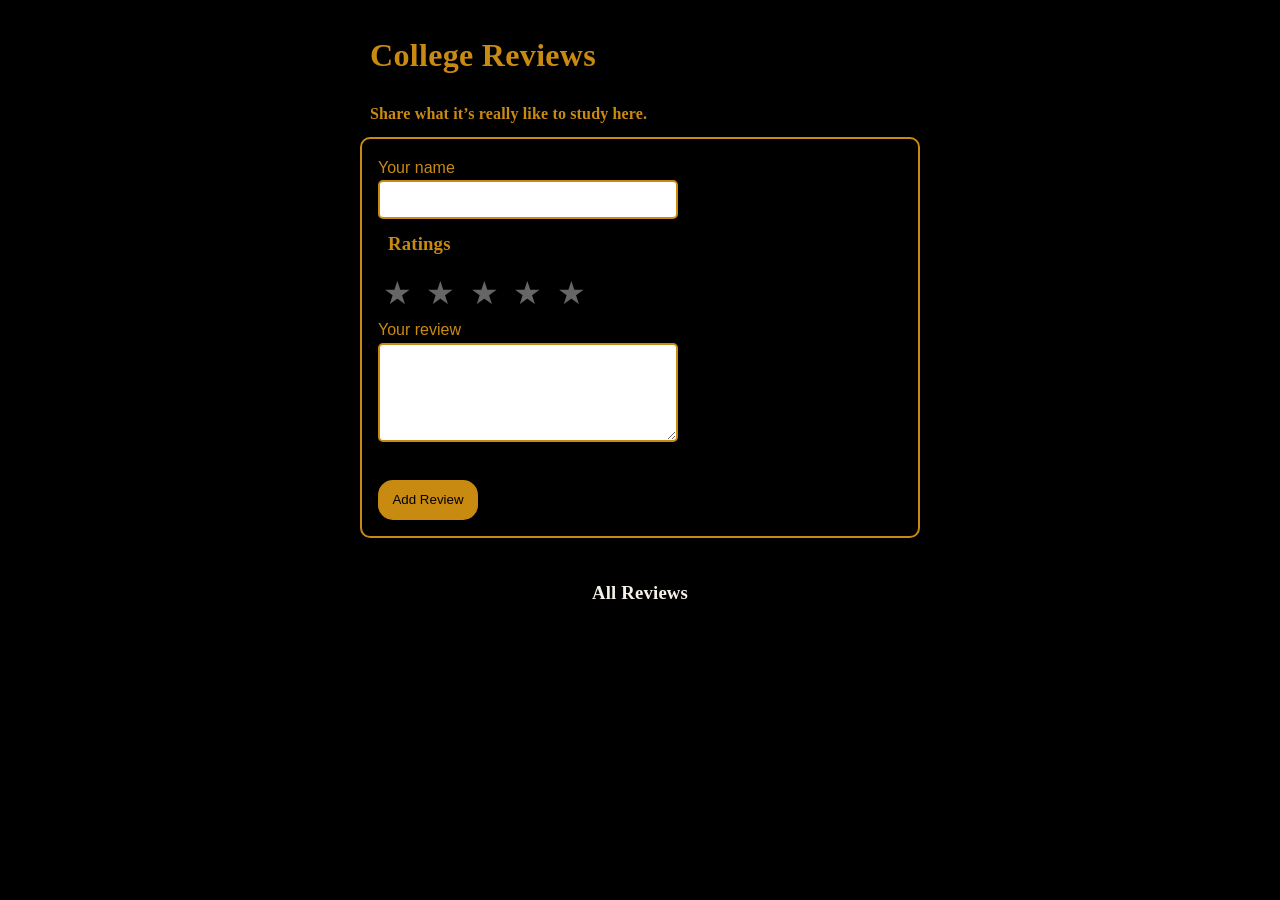
<file: review.html>
<!DOCTYPE html>
<html lang="en">
<head>
    <meta charset="UTF-8">
    <meta name="viewport" content="width=device-width, initial-scale=1.0">
    <title>Review page</title>
    <link rel="stylesheet" href="style.css">
</head>
<body class="b">
    <h1> College Reviews</h1>
    <h4>Share what it’s really like to study here.</h4>
    <div class="box">
    <form class="review" id="reviewForm">
        
        <label for="name"> Your name</label><br>
        <input type="text" id="name" maxlength="70" required>

        <div id="stars">
            <h3 class="rate">Ratings</h3>
            <button type="button" data-v="1">★</button>
            <button type="button" data-v="2">★</button>
            <button type="button" data-v="3">★</button>
            <button type="button" data-v="4">★</button>
            <button type="button" data-v="5">★</button>
        </div>  

        <label for="text">Your review</label><br>
        <textarea id="text" rows="5" maxlength="1000"></textarea><br>

       <button type="submit" class="btnn">Add Review</button>
         <p id="error" style="color:red"></p>

    </form>
    </div>
    <h3 class="rh">All Reviews</h3>
    <table>
    <!-- <tr class="rows">
        <td>Name</td>
        <td>Reviews</td>
    </tr>
    </table> -->
    <div id="list"></div>
    <script src="script.js"></script>
</body>
</html>
</file>
<file: style.css>
* {
     margin: 0; 
     padding: 0;
      box-sizing: border-box;
 }

:root {
    --bg-deep: #0b0b0d;
    --bg-panel: #17161a;
    --bg-panel-2: #201e24;
    --gold: #f0b429;
    --gold-deep: #c98a12;
    --maroon: #7a2323;
    --ivory: #f5f1e8;
    --muted: #a9a396;
    --border: rgba(245, 241, 232, 0.1);

    --font-display: Georgia, "Times New Roman", serif;
    --font-body: -apple-system, BlinkMacSystemFont, "Segoe UI", Roboto, Helvetica, Arial, sans-serif;
    --font-mono: "Courier New", Courier, monospace;
}

html { scroll-behavior: smooth; }

body {
    background: var(--bg-deep);
    color: var(--ivory);
    font-family: var(--font-body);
    line-height: 1.6;
    -webkit-font-smoothing: antialiased;
}

a { color: inherit; text-decoration: none; }
ul { list-style: none; }
img { max-width: 100%; display: block; }

.eyebrow {
    font-family: var(--font-mono);
    letter-spacing: 0.18em;
    text-transform: uppercase;
    font-size: 0.75rem;
    color: var(--gold);
}

h1, h2, h3, h4 {
    font-family: var(--font-display);
    font-weight: 700;
    letter-spacing: 0.01em;
    color: var(--ivory);
}

/* :focus-visible {
    outline: 2px solid var(--gold);
    outline-offset: 3px;
} */

@media (prefers-reduced-motion: reduce) {
    *, *::before, *::after {
        animation-duration: 0.001ms !important;
        animation-iteration-count: 1 !important;
        transition-duration: 0.001ms !important;
        scroll-behavior: auto !important;
    }
}

/* ---------------- Buttons ---------------- */
.btn {
    display: inline-block;
    padding: 0.9rem 2rem;
    border-radius: 999px;
    font-family: var(--font-body);
    font-weight: 600;
    font-size: 0.95rem;
    cursor: pointer;
    border: 2px solid transparent;
    transition: transform 0.15s ease, background 0.2s ease, color 0.2s ease, border-color 0.2s ease;
}
.btn:hover { transform: translateY(-2px); }

.btn-primary {
    background: var(--gold);
    color: #1a1400;
}
.btn-primary:hover { background: var(--gold-deep); }

.btn-secondary {
    background: transparent;
    border-color: var(--ivory);
    color: var(--ivory);
}
.btn-secondary:hover { border-color: var(--gold); color: var(--gold); }

.btn-outline-gold {
    background: transparent;
    border-color: var(--gold);
    color: var(--gold);
}
.btn-outline-gold:hover { background: var(--gold); color: #1a1400; }

/* ---------------- Navbar ---------------- */
header {
    position: sticky;
    top: 0;
    z-index: 200;
    background: rgba(11, 11, 13, 0.92);
    backdrop-filter: blur(8px);
    border-bottom: 1px solid var(--border);
}

.navbar {
    display: flex;
    align-items: center;
    justify-content: space-between;
    padding: 0.9rem 3rem;
}

.nav-logo .logo { height: 80px; width: auto; }

.nav-links {
    display: flex;
    gap: 2.5rem;
}

.nav-links a {
    font-weight: 600;
    font-size: 0.95rem;
    letter-spacing: 0.03em;
    position: relative;
    padding-bottom: 4px;
}

.nav-links a::after {
    content: "";
    position: absolute;
    left: 0;
    bottom: 0;
    width: 0;
    height: 2px;
    background: var(--gold);
    transition: width 0.2s ease;
}

.nav-links a:hover::after,
.nav-links a.active::after {
    width: 100%;
}

.nav-links a.active { color: var(--gold); }

.nav-toggle {
    display: none;
    background: none;
    border: none;
    color: var(--ivory);
    font-size: 1.5rem;
    cursor: pointer;
}

/* ---------------- Ticker marquee ---------------- */
.marquee-wrap {
    background: var(--maroon);
    overflow: hidden;
    white-space: nowrap;
    border-bottom: 1px solid var(--border);
}

.marquee-wrap .marquee-track {
    display: inline-block;
    padding: 0.55rem 0;
    animation: ticker 22s linear infinite;
    font-family: var(--font-mono);
    font-size: 0.85rem;
    color: var(--gold);
}

@keyframes ticker {
    0% { transform: translateX(100%); }
    100% { transform: translateX(-100%); }
}

/* ---------------- Hero ---------------- */
.hero {
    background-size: cover;
    background-position: center;
    min-height: 88vh;
    display: flex;
    align-items: center;
    justify-content: center;
    text-align: center;
    position: relative;
}

.hero::before {
    content: "";
    position: absolute;
    inset: 0;
    background: linear-gradient(180deg, rgba(11,11,13,0.55) 0%, rgba(11,11,13,0.55) 40%, rgba(11,11,13,0.92) 100%);
}

.hero-overlay {
    position: relative;
    z-index: 2;
    max-width: 900px;
    padding: 2rem;
}

.hero-title {
    font-size: clamp(1.9rem, 4vw, 3.2rem);
    text-transform: uppercase;
    letter-spacing: 0.04em;
    line-height: 1.25;
    margin-bottom: 1rem;
}

.hero-tagline {
    font-family: var(--font-mono);
    color: var(--gold);
    font-size: 1.1rem;
    letter-spacing: 0.04em;
    margin-bottom: 2.5rem;
}

.hero-buttons {
    display: flex;
    gap: 1.2rem;
    justify-content: center;
    flex-wrap: wrap;
}

/* ---------------- Photo marquee gallery ---------------- */
.marquee {
    overflow: hidden;
    background: var(--bg-panel);
    padding: 1.5rem 0;
    border-bottom: 1px solid var(--border);
}

.marquee .marquee-track {
    display: flex;
    gap: 1rem;
    width: max-content;
    animation: scroll-gallery 40s linear infinite;
}

.marquee:hover .marquee-track { animation-play-state: paused; }

.marquee .marquee-track img {
    height: 200px;
    width: 280px;
    object-fit: cover;
    border-radius: 10px;
    border: 1px solid var(--border);
}

@keyframes scroll-gallery {
    0% { transform: translateX(0); }
    100% { transform: translateX(-50%); }
}

/* ---------------- Stats strip ---------------- */
.stats-strip {
    background: var(--gold);
    color: #1a1400;
    display: flex;
    justify-content: space-around;
    flex-wrap: wrap;
    padding: 2.5rem 1rem;
    text-align: center;
}

.stat-item { padding: 0.5rem 1rem; }

.stat-number {
    display: block;
    font-family: var(--font-display);
    font-size: 2.4rem;
    font-weight: 700;
}

.stat-label {
    font-family: var(--font-mono);
    font-size: 0.85rem;
    text-transform: uppercase;
    letter-spacing: 0.08em;
}

/* ---------------- Generic section shell ---------------- */
.section-container {
    max-width: 1200px;
    margin: 0 auto;
    padding: 5rem 2rem;
}

.section-heading {
    text-align: center;
    max-width: 700px;
    margin: 0 auto 3rem;
}

.section-heading h2 {
    font-size: clamp(1.6rem, 3vw, 2.4rem);
    margin: 0.5rem 0 0.75rem;
}

.section-heading p { color: var(--muted); }

/* ---------------- About ---------------- */
.about .section {
    display: grid;
    grid-template-columns: 380px 1fr;
    gap: 3rem;
    align-items: start;
    max-width: 1200px;
    margin: 0 auto;
    padding: 5rem 2rem;
}

.section-img {
    border-radius: 12px;
    border: 1px solid var(--border);
    width: 100%;
    object-fit: cover;
}

.about h3 {
    color: var(--gold);
    font-size: 1.6rem;
    margin-bottom: 1rem;
}

.about p {
    color: var(--muted);
    margin-bottom: 1.75rem;
    white-space: pre-line;
}

.know-more-btn {
    background: var(--gold);
    color: #1a1400;
    border: none;
    padding: 0.9rem 2rem;
    border-radius: 999px;
    font-weight: 600;
    cursor: pointer;
    transition: background 0.2s ease, transform 0.15s ease;
}
.know-more-btn:hover { background: var(--gold-deep); transform: translateY(-2px); }

/* ---------------- Courses ---------------- */
.courses-section { background: var(--bg-panel); }

.course-grid {
    display: grid;
    grid-template-columns: repeat(auto-fit, minmax(280px, 1fr));
    gap: 1.75rem;
}

.course-card {
    background: var(--bg-panel-2);
    border: 1px solid var(--border);
    border-radius: 12px;
    overflow: hidden;
    display: flex;
    flex-direction: column;
    transition: transform 0.2s ease, border-color 0.2s ease;
}

.course-card:hover {
    transform: translateY(-4px);
    border-color: var(--gold);
}

.course-card-tab {
    background: #100f12;
    font-family: var(--font-mono);
    font-size: 0.78rem;
    color: var(--muted);
    padding: 0.6rem 1.1rem;
    border-bottom: 1px solid var(--border);
    display: flex;
    align-items: center;
    gap: 0.5rem;
}

.course-card-tab::before {
    content: "";
    width: 8px;
    height: 8px;
    border-radius: 50%;
    background: var(--gold);
    display: inline-block;
}

.course-card-body { padding: 1.6rem; flex: 1; display: flex; flex-direction: column; }

.course-card h3 {
    font-size: 1.3rem;
    margin-bottom: 0.4rem;
}

.course-meta {
    font-family: var(--font-mono);
    font-size: 0.78rem;
    color: var(--gold);
    text-transform: uppercase;
    letter-spacing: 0.06em;
    margin-bottom: 1rem;
}

.course-card p {
    color: var(--muted);
    font-size: 0.92rem;
    margin-bottom: 1.5rem;
    flex: 1;
}

.course-card .btn { align-self: flex-start; padding: 0.65rem 1.4rem; font-size: 0.85rem; }

.btn.btn-outline-gold1 {
    background: transparent;
    border: 2px solid var(--gold);
    color: var(--gold);
    margin-top: 0.5rem;
}

/* ---------------- Faculty ---------------- */

.faculty-grid {
    display: grid;
    grid-template-columns: repeat(auto-fit, minmax(200px, 1fr));
    gap: 1.75rem;
}

.faculty-card {
    text-align: center;
    background: var(--bg-panel);
    border: 1px solid var(--border);
    border-radius: 12px;
    padding: 1.75rem 1.25rem;
    transition: border-color 0.2s ease, transform 0.2s ease;
    cursor: pointer;
}
.faculty-grid:hover  > :not(:hover) {
    filter: blur(5px);
    opacity: 0.5;
}

.faculty-card:hover { border-color: var(--gold); transform: translateY(-3px); } 

.faculty-photo {
    width: 90px;
    height: 90px;
    border-radius: 50%;
    object-fit: cover;
    margin: 0 auto 1rem;
    border: 2px solid var(--gold);
}

.faculty-card h4 { font-size: 1.05rem; margin-bottom: 0.25rem; }

.faculty-role {
    font-family: var(--font-mono);
    color: var(--gold);
    font-size: 0.78rem;
    text-transform: uppercase;
    letter-spacing: 0.05em;
    margin-bottom: 0.5rem;
}

.faculty-subject { color: var(--muted); font-size: 0.85rem; }


/* student cards */

.stu-grid {
    display: grid;
    grid-template-columns: repeat(auto-fit, minmax(200px, 1fr));
    gap: 1.75rem;
}
.stu-card {  
     text-align: center;
    background: var(--bg-panel);
    border: 1px solid var(--border);
    border-radius: 12px;
    padding: 1.75rem 1.25rem;
    transition: 0.3s ease;
    cursor: pointer;
    
    }

    /* .student-card:hover { border-color: var(--gold); transform: translateY(-3px); } */
.stu-grid:hover > :not(:hover) {
    filter: blur(5px);
    opacity: 0.6;

}

/* ---------------- Admissions ---------------- */
.admissions-section { background: var(--bg-panel); }

.admissions-grid {
    display: grid;
    grid-template-columns: 1fr 1fr;
    gap: 3rem;
}

.admissions-steps { counter-reset: step; }

.admission-step {
    display: flex;
    gap: 1.2rem;
    margin-bottom: 1.75rem;
}

.admission-step .step-num {
    counter-increment: step;
    font-family: var(--font-mono);
    color: var(--gold);
    font-size: 1.1rem;
    font-weight: 700;
    flex-shrink: 0;
}

.admission-step .step-num::before {
    content: "0" counter(step);
}

.admission-step h4 { font-size: 1.05rem; margin-bottom: 0.3rem; }
.admission-step p { color: var(--muted); font-size: 0.9rem; }

.admissions-panel {
    background: var(--bg-panel-2);
    border: 1px solid var(--border);
    border-radius: 12px;
    padding: 2rem;
}

.admissions-panel h4 {
    color: var(--gold);
    font-size: 1.05rem;
    margin-bottom: 1rem;
    font-family: var(--font-mono);
    text-transform: uppercase;
    letter-spacing: 0.05em;
}

.admissions-panel ul li {
    display: flex;
    justify-content: space-between;
    padding: 0.7rem 0;
    border-bottom: 1px dashed var(--border);
    font-size: 0.92rem;
    color: var(--muted);
}

.admissions-panel ul li span:last-child { color: var(--ivory); font-weight: 600; }

.admissions-panel .btn { width: 100%; text-align: center; margin-top: 1.5rem; }

/* ---------------- Contact ---------------- */
.contact-section {
    max-width: 1200px;
    margin: 0 auto;
    padding: 5rem 2rem;
}

.contact-grid {
    display: grid;
    grid-template-columns: 1fr 1.2fr;
    gap: 3rem;
    margin-top: 3rem;
}

.contact-info-list { display: flex; flex-direction: column; gap: 1.75rem; }

.contact-info-item { display: flex; gap: 1rem; align-items: flex-start; }

.contact-info-item i {
    color: var(--gold);
    font-size: 1.2rem;
    margin-top: 0.2rem;
    width: 24px;
}

.contact-info-item h4 { font-size: 1rem; margin-bottom: 0.25rem; }
.contact-info-item p, .contact-info-item a { color: var(--muted); font-size: 0.92rem; }
.contact-info-item a:hover { color: var(--gold); }

.social-row { display: flex; gap: 0.9rem; margin-top: 1rem; }

.social-row a {
    width: 38px;
    height: 38px;
    border-radius: 50%;
    border: 1px solid var(--border);
    display: flex;
    align-items: center;
    justify-content: center;
    transition: border-color 0.2s ease, color 0.2s ease;
}
.social-row a:hover { border-color: var(--gold); color: var(--gold); }

.contact-form {
    background: var(--bg-panel);
    border: 1px solid var(--border);
    border-radius: 12px;
    padding: 2rem;
    display: flex;
    flex-direction: column;
    gap: 1.1rem;
}

.form-row { display: grid; grid-template-columns: 1fr 1fr; gap: 1.1rem; }

.contact-form label {
    font-family: var(--font-mono);
    font-size: 0.75rem;
    text-transform: uppercase;
    letter-spacing: 0.05em;
    color: var(--muted);
    margin-bottom: 0.4rem;
    display: block;
}

.contact-form input,
.contact-form select,
.contact-form textarea {
    width: 100%;
    background: var(--bg-panel-2);
    border: 1px solid var(--border);
    border-radius: 8px;
    padding: 0.75rem 1rem;
    color: var(--ivory);
    font-family: var(--font-body);
    font-size: 0.95rem;
}

.contact-form input:focus,
.contact-form select:focus,
.contact-form textarea:focus {
    outline: none;
    border-color: var(--gold);
}

.contact-form textarea { resize: vertical; min-height: 110px; }

.contact-form .btn { align-self: flex-start; }

.form-status {
    font-family: var(--font-mono);
    font-size: 0.85rem;
    color: var(--gold);
    min-height: 1.2em;
}

.map-embed {
    margin-top: 3rem;
    border-radius: 12px;
    overflow: hidden;
    border: 1px solid var(--border);
    filter: grayscale(0.4) invert(0.92) contrast(0.9);
}

.map-embed iframe { width: 100%; height: 320px; border: 0; display: block; }

/* ---------------- Modal ---------------- */
.modal-overlay {
    display: none;
    position: fixed;
    inset: 0;
    background: rgba(0,0,0,0.75);
    z-index: 500;
    align-items: center;
    justify-content: center;
    padding: 2rem;
}

.modal-overlay.active { display: flex; }

.modal-box {
    background: var(--bg-panel);
    border: 1px solid var(--border);
    border-radius: 14px;
    max-width: 720px;
    width: 100%;
    max-height: 85vh;
    overflow-y: auto;
    padding: 2.5rem;
    position: relative;
}

.modal-close {
    position: absolute;
    top: 1.2rem;
    right: 1.4rem;
    background: none;
    border: none;
    color: var(--muted);
    font-size: 1.8rem;
    cursor: pointer;
    line-height: 1;
}
.modal-close:hover { color: var(--gold); }

#modalTitle { color: var(--gold); margin-bottom: 1.5rem; font-size: 1.4rem; }

.year-tabs {
    display: flex;
    gap: 0.6rem;
    flex-wrap: wrap;
    margin-bottom: 1.5rem;
}

.year-tab-btn {
    font-family: var(--font-mono);
    font-size: 0.8rem;
    background: var(--bg-panel-2);
    border: 1px solid var(--border);
    color: var(--muted);
    padding: 0.5rem 1rem;
    border-radius: 999px;
    cursor: pointer;
    transition: all 0.2s ease;
}

.year-tab-btn.active,
.year-tab-btn:hover {
    border-color: var(--gold);
    color: var(--gold);
}

.year-content ul li {
    padding: 0.5rem 0;
    border-bottom: 1px dashed var(--border);
    color: var(--muted);
    font-size: 0.92rem;
}

/* ---------------- Footer ---------------- */
.site-footer {
    background: #08080a;
    border-top: 1px solid var(--border);
    padding: 3.5rem 2rem 1.5rem;
}

.footer-grid {
    max-width: 1200px;
    margin: 0 auto;
    display: grid;
    grid-template-columns: 1.5fr 1fr 1fr;
    gap: 2.5rem;
    margin-bottom: 2.5rem;
}

.footer-brand .logo { height: 44px; margin-bottom: 1rem; }
.footer-brand p { color: var(--muted); font-size: 0.9rem; max-width: 320px; }

.footer-col h4 {
    font-family: var(--font-mono);
    font-size: 0.8rem;
    text-transform: uppercase;
    letter-spacing: 0.06em;
    color: var(--gold);
    margin-bottom: 1rem;
}

.footer-col ul li { margin-bottom: 0.6rem; }
.footer-col ul li a { color: var(--muted); font-size: 0.9rem; }
.footer-col ul li a:hover { color: var(--gold); }

.footer-bottom {
    max-width: 1200px;
    margin: 0 auto;
    border-top: 1px solid var(--border);
    padding-top: 1.5rem;
    display: flex;
    justify-content: space-between;
    flex-wrap: wrap;
    gap: 1rem;
    color: var(--muted);
    font-size: 0.85rem;
}

/* ---------------- Responsive ---------------- */
@media (max-width: 900px) {
    .about .section { grid-template-columns: 1fr; }
    .admissions-grid { grid-template-columns: 1fr; }
    .contact-grid { grid-template-columns: 1fr; }
    .footer-grid { grid-template-columns: 1fr; }
}

@media (max-width: 700px) {
    .navbar { padding: 0.9rem 1.25rem; }
    .nav-links {
        position: absolute;
        top: 100%;
        left: 0;
        right: 0;
        background: var(--bg-deep);
        flex-direction: column;
        padding: 1.5rem;
        gap: 1.2rem;
        border-bottom: 1px solid var(--border);
        display: none;
    }
    .nav-links.open { display: flex; }
    .nav-toggle { display: block; }
    .form-row { grid-template-columns: 1fr; }
    .section-container { padding: 3.5rem 1.25rem; }
}


/* review page */
.b ,h1,h4{
    color: #c98a12;
    padding: 10px;

}

.b{
  
    background: black;
    color: #c98a12;
    font-family: Arial, sans-serif;
    max-width: 600px;
    margin: 0 auto;
    padding: 20px;
    

}

.box {
    border: 2px solid #c98a12;
    border-radius: 10px;
    padding: 16px;
}   

input, textarea{
    width: 300px;
    padding: 10px;
    border: 2px solid #c98a12;
    border-radius: 5px;
    
}
 textarea:hover{
     border: 3px solid #c98a12;
}

input:hover{
    border: 3px solid #c98a12;
}

.btnn{
    background-color: #c98a12;
    height: 40px;
    width: 100px;
    border-radius: 15px;
    border: 2px solid #c98a12 ;
    cursor: pointer;
    margin-top: 30px;


}

.btnn:hover{
    border: 2px solid white;
}

.rate{
    padding: 10px;
    color:#c98a12;

}
#stars button {
    background: none;
    border: 0;
    font-size: 32px;
    color: #666;
    cursor: pointer;
    padding: 5px;
}


#stars button.on {
    color: #c98a12;
}
.btnn [type="submit"]{
    padding: 10px 20px;
    border-radius: 6px;
    border: 0;
    cursor: pointer;
}

.list{
    margin-bottom: 30px;
}

.item {
    border: 1px solid #555;
    border-radius: 8px;
    padding: 12px;
    margin: 10px 0;
}

.rows td{
    /* border-collapse: separate; */
    padding: 100px;
    /* margin-top: 0px; */
/* //    border-spacing: 0 0px; */

}

.rh{
    padding: 40px;
    text-align: center;

}
</file>
